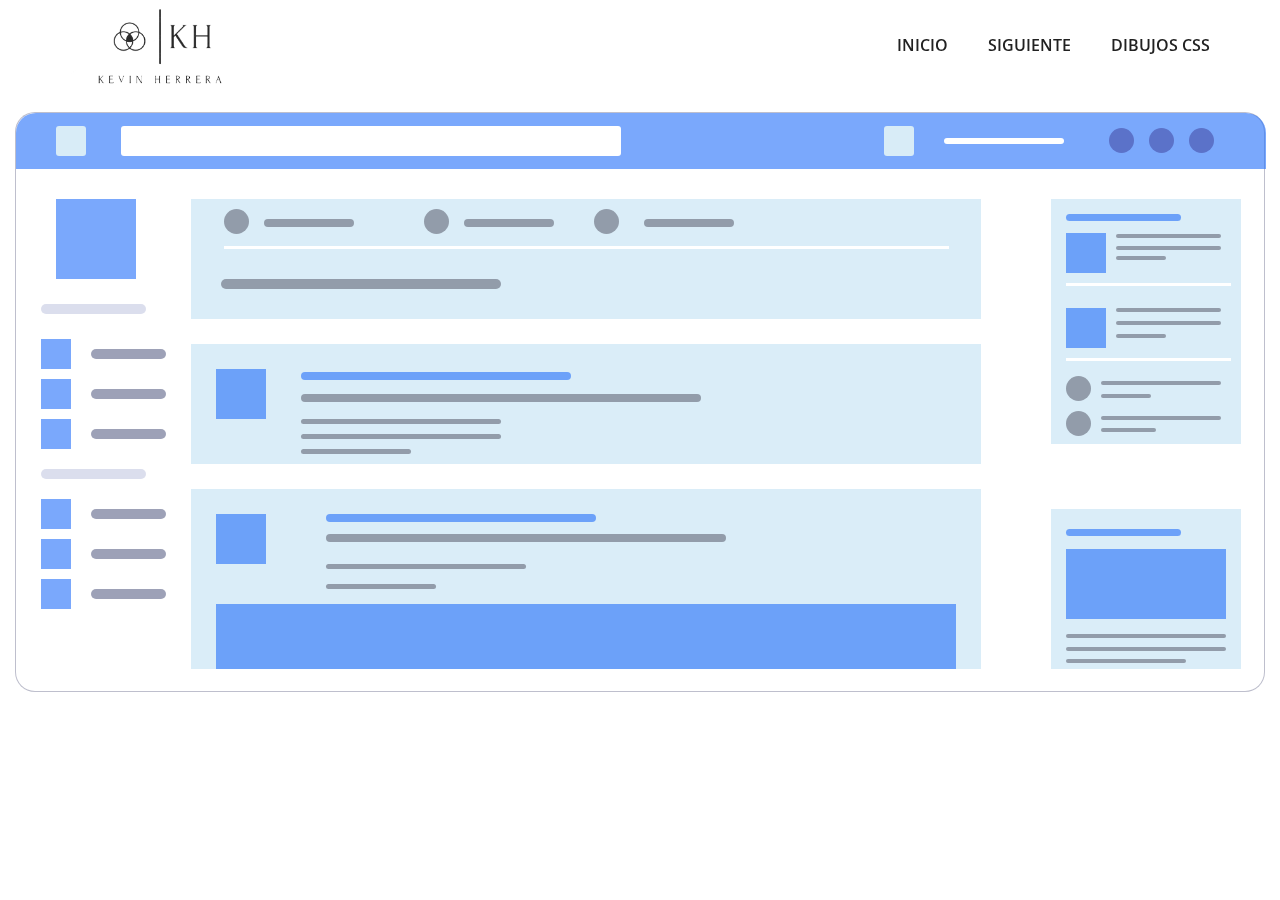
<file: dibujo1.html>
<!DOCTYPE html>
<html lang="es">
<head>

    <!-- Basic Page Needs
    ================================================== -->
    <meta http-equiv="Content-Type" content="text/html; charset=utf-8">
    <meta http-equiv="X-UA-Compatible" content="IE=edge">

    <title>Portafolio Kevin</title>

    <meta name="description" content="">
    <meta name="author" content="">
    <meta name="keywords" content="">

    <!-- Mobile Specific Metas
    ================================================== -->
    <meta name="viewport" content="width=device-width, minimum-scale=1.0, maximum-scale=1.0">
    <meta name="apple-mobile-web-app-capable" content="yes" />

    <!-- Fonts -->
    <link href="https://fonts.googleapis.com/css?family=Open+Sans:300,400,600,700" rel="stylesheet">

    <!-- Favicon
    ================================================== -->
    <link rel="apple-touch-icon" sizes="180x180" href="apple-touch-icon.png">
    <link rel="icon" type="image/png" sizes="16x16" href="logok.png">

    <!-- Bootstrap core CSS -->
    <link href="bootstrap.min.css" rel="stylesheet">

    <!-- Custom styles for this template -->
    <link href="style.css" rel="stylesheet">
    <link href="styleestructura.css" rel="stylesheet">
    <link href="responsive.css" rel="stylesheet">

</head>
<body>

    <header id="masthead" class="site-header" data-anchor-target=".hero" data-top="background: rgba(255,255,255,0); padding: 30px 0; box-shadow: 0px 0px 20px 6px rgba(0, 0, 0, 0);" data-top-bottom="background: rgba(255,255,255,1); padding: 10px 0; box-shadow: 0px 0px 20px 6px rgba(0, 0, 0, 0.2);">
        <nav id="primary-navigation" class="site-navigation">
            <div class="container">
                <div class="navbar-header page-scroll">
                    <button type="button" class="navbar-toggle collapsed" data-target="#portfolio-perfect-collapse" aria-expanded="false" >
                        <span class="icon-bar"></span>
                        <span class="icon-bar"></span>
                        <span class="icon-bar"></span>
                    </button>
                    <a href="#hero" class="site-logo"><img src="logoapertura2.png" alt="logo"></a>

                </div><!-- /.navbar-header -->

                <div class="main-menu" id="portfolio-perfect-collapse">

                    <ul class="nav navbar-nav navbar-right">

                        <li class="page-scroll"><a href="index.html">Inicio</a></li>
                        <li class="page-scroll"><a href="dibujo2.html">Siguiente</a></li>
                        <li class="page-scroll"><a href="dibujo0.html">Dibujos Css</a></li>
                        
                    </ul><!-- /.navbar-nav -->

                </div><!-- /.navbar-collapse -->

            </div>
        </nav><!-- /.primary-navigation -->
    </header><!-- /#header -->
    <div class="contenido">
        <!-- inicio de cabezera -->
         <div class="header">
             <nav>
                 <div class="logo"></div>
                 <div class="busqueda"></div>
                 <div class="menu"></div>
                 <div class="line"></div>
                 
                 <div id="circle1" class="circle"></div>
                 <div id="circle2" class="circle"></div>
                 <div id="circle3" class="circle"></div>
             </nav>
            </div>
         <!-- fin de cabezera -->
         <!-- inicio de contenido -->
         <section>
                <!-- inicio aside izquierdo -->
                <aside>
                      <ul id="ulnumberuno">
                          <li class="cuad"></li>
                          <li class="line"></li>
                      </ul>
                      <ul id="ulnumberdos">
                        <div class="mincontent">
                          <li class="licontent"><div class="item"></div><div class="linecor"></div></li>
                          <li class="licontent"><div class="item"></div><div class="linecor"></div></li>
                          <li class="licontent"><div class="item"></div><div class="linecor"></div></li>
                        </div>
                        <div class="lineone"></div>
                      </ul>
                      <ul id="ulnumbertres">
                        <div class="mincontentdos">
                          <li class="licontentuno"><div class="item"></div><div class="linecor"></div></li>
                          <li class="licontentuno"><div class="item"></div><div class="linecor"></div></li>
                          <li class="licontentuno"><div class="item"></div><div class="linecor"></div></li>
                        </div>
                      </ul>
                </aside>
                <!-- fin aside izquierdo -->
                <!-- inicio de contenido central -->
                 <article>
                     <div class="rectan">  
                        <div class="sudrectan">
                            <ul id="contart">
                                <div class="itemart">
                                   <li class="itemarcero"><div class="circulone"></div> <div class="lineaone"></div></li>
                                   <li class="itemartuno"><div class="circultwo"></div> <div class="lineatwo"></div></li>
                                   <li class="itemartdos"><div class="circulthre"></div> <div class="lineathre"></div></li>
                                </div>
                             </ul>
                        </div>
                        <div class="contartwo">
                        </div>
                     </div>
                         <div class="rectandos">
                                 <ul>
                                     <li><div class="cuadradonew"></div>
                                         <ul class="direcction">
                                             <li class="linelis"></li>
                                             <li class="linelisone"></li>
                                             <li class="linelistwo"></li>
                                             <li class="linelisthre"></li>
                                             <li class="linelisfour"></li>
                                         </ul>
                                     </li>
                                 </ul>
                         </div>
                        <div class="rectantres">
                            <ul>
                                <li>
                                    <div class="cuadradonew">
                                        <ul class="direcction">
                                            <li class="lineliss"></li>
                                            <li class="linelissone"></li>
                                            <li class="linelisstwo"></li>
                                            <li class="linelissfour"></li>
                                        </ul>
                                    </div>
                                </li>
                                <li class="cuadradoneww"></li>
                            </ul>
                        </div>
                 </article>
                <!-- fin de contenido central -->
                <!-- inicio aside derecho -->
                 <aside class="containerdos">
                    <div class="aside">
                      <div class="sudaside">
                        <ul>
                            <li class="lineaside"></li>
                            <li><div class="cuadradoaside"></div>
                                <ul>
                                    <li class="lineasidep"></li>
                                    <li class="lineasidepd"></li>
                                    <li class="lineasidept"></li>
                                </ul>
                            </li>
                        </ul>
                      </div>
                      <div class="sudasidetwo">
                        <ul>
                            <li><div class="cuadradoasidetwo"></div>
                                <ul>
                                    <li class="lineasideo"></li>
                                    <li class="lineasideptw"></li>
                                    <li class="lineasidepthe"></li>
                                </ul>
                            </li>
                        </ul>
                      </div>
                      <div class="sudasidethre">
                        <ul>
                            <li><div class="circleaside"></div>
                                <ul>
                                    <li class="circoline"></li>
                                    <li class="circolinetwo"></li>
                                </ul>
                            </li>
                            <li><div class="circleasidetwo"></div>
                                <ul>
                                    <li class="circolineuno"></li>
                                    <li class="circolinedos"></li>
                                </ul>
                            </li>
                        </ul>
                      </div>
                    </div>
                    <div class="asidetwo">
                        <div class="sudasidethre">
                            <ul>
                                <li><div class="lineaside"></div></li>
                                <li><div class="threcuadro"></div></li>
                                <li>
                                    <ul>
                                        <li><div class="lineafin"></div></li>
                                        <li><div class="lineafinuno"></div></li>
                                        <li><div class="lineafindos"></div></li>
                                    </ul>
                                </li>
                            </ul>
                        </div>
                    </div>
                 </aside>
                 <!-- fin aside derecho -->
         </section>
         <!-- fin de contenido -->
   </div>
   

    <script src="https://ajax.googleapis.com/ajax/libs/jquery/3.1.1/jquery.min.js"></script>
    <script src="script.js"></script>
</body>
</html>
</file>
<file: style.css>
/*
 * Theme Name: 
 * Theme URI: 
 * Author: Milan Savov
 * Author URI/Mail: milan.savov@gmail.com
 * Version: 1.0
 * */

/* FONT
================================================== */
@font-face {
  font-family: 'fontello';
  src: url('fonts/fontello.eot?37927580');
  src: url('fonts/fontello.eot?37927580#iefix') format('embedded-opentype'),
       url('fonts/fontello.woff2?37927580') format('woff2'),
       url('fonts/fontello.woff?37927580') format('woff'),
       url('fonts/fontello.ttf?37927580') format('truetype'),
       url('fontello.svg?37927580#fontello') format('svg');
  font-weight: normal;
  font-style: normal;
}
 
 [class^="icon-"]:before, [class*=" icon-"]:before {
  font-family: "fontello";
  font-style: normal;
  font-weight: normal;
  speak-as: none;
  display: inline-block;
  text-decoration: inherit;
  width: 1em;
  margin-right: .2em;
  text-align: center;
  font-variant: normal;
  text-transform: none;
  line-height: 1em;
  margin-left: .2em;
  -webkit-font-smoothing: antialiased;
  -moz-osx-font-smoothing: grayscale;
}
 
.icon-twitter:before { content: '\f099'; } /* '' */
.icon-facebook:before { content: '\f09a'; } /* '' */
.icon-gplus:before { content: '\f0d5'; } /* '' */
.icon-linkedin:before { content: '\f0e1'; } /* '' */
.icon-linkedin:before { content: '\f0e1'; } /* '' */
.icon-up:before { content: '\f176'; } /* '' */

/* CUSTOM RESETS
================================================== */
a {
    transition: color 0.25s ease-in-out;
    -moz-transition: color 0.25s ease-in-out;
    -webkit-transition: color 0.25s ease-in-out;
    -o-transition: color 0.25s ease-in-out;
    -ms-transition: color 0.25s ease-in-out;
}

.text-center{
    position: relative;
    left: 50px;
}

a:focus,
a:hover {
    outline: 0 none;
    text-decoration: none;
}

h4 {
    font-size: 30px;
}

/* Buttons */ 
.btn {
    min-width: 145px;
    line-height: 50px;
    padding: 0 30px;
    font-size: 16px;
    font-weight: 600;
    text-transform: uppercase;
    border-radius: 0;
    transition: box-shadow 0.25s ease-in-out;
    -moz-transition: box-shadow 0.25s ease-in-out;
    -webkit-transition: box-shadow 0.25s ease-in-out;
    -o-transition: box-shadow 0.25s ease-in-out;
    -ms-transition: box-shadow 0.25s ease-in-out;
}

.btn-fill {
    color: #fff;
    background-color: #212121;
}

.btn-border {
    background-color: transparent;
    color: #212121;
    border: 1px solid #212121; 
}

.btn-fill:hover,
.btn-fill:focus {
    color: #fff;
}

.btn:hover,
.btn:focus {
    box-shadow: 0px 10px 18px 0px rgba(0, 0, 0, 0.15);
}

/* Input fields */
.form-control {
    padding-left: 10px;
    border: 0;
    border-bottom: 1px solid #212121;
    border-radius: 0;
    background-color: transparent; 
    box-shadow: none;
    outline: 0 none transparent;
    
 }

textarea {
    margin-top: 40px;
    min-height: 200px;
    resize: none;
}

.form-control:focus {
    box-shadow: none;
    border-bottom-color: #e1e1e1;
}

::-moz-placeholder,
::-webkit-input-placeholder {
    font-size: 16px;
}

/* LAYOUT
================================================== */
html, body {
    width: 100%;
    height: 100%;
    margin: 0;
    padding: 0;
    font-family: 'Open Sans', sans-serif;
    font-size: 16px;
    color: #212121;
}

.img-res {
    display: block;
    width: 100vw;
    height: 100vh;
    max-width: 100%;
    max-height: 100%;
    object-fit: cover;
}

.visible-xxs {
    display: none;
}

/* Background-color */
.gray-bg {
    background-color: #e1e1e1;
}

/* HEADER
================================================== */
.site-header {
    position: fixed;
    top: 0;
    width: 100%;
    background-color: transparent;
    z-index: 5;
}

.site-logo img {
    width: 180px;
    padding-bottom: 2px;
}

/* Navigation */
.navbar-nav > li > a {
    padding: 5px 0;
    font-weight: 600;
    color: #212121;
    text-transform: uppercase;
    border-bottom: 2px solid transparent;
    transition: border-color 0.25s ease-in-out;
    -moz-transition: border-color 0.25s ease-in-out;
    -webkit-transition: border-color 0.25s ease-in-out;
    -o-transition: border-color 0.25s ease-in-out;
    -ms-transition: border-color 0.25s ease-in-out;
}

.navbar-nav.navbar-right {
    margin-right: 0;
}

.navbar-nav > li + li > a {
    margin-left: 40px;
}

.navbar-nav > li > a:hover,
.navbar-nav > li.active > a,
.nav > li > a:hover,
.nav > li.active > a {
    background-color: transparent;
    border-bottom: 2px solid #212121;
}

.nav > li > a:focus {
    background-color: transparent;
}

/* HERO
================================================== */
.hero { 
    background: url(hero.jpg) no-repeat center / cover; 
    height: 100%;
    width: 100%;
    min-height: 700px;
}

.hero .container {
    position: relative;
    height: 100%;
}

.hero .col-md-6:first-child {
    position: absolute;
    top: 55%;
    left: 0;
    transform: translateY(-50%);
    -webkit-transform: translateY(-50%);
    -ms-transform: translateY(-50%);
    -moz-transform: translateY(-50%);
    -o-transform: translateY(-50%);
    z-index: 2;
}

.hero .col-md-6:last-child {
    position: absolute;
    right: -40px;
    top: 260px; 
}

.hero h1 {
    font-size: 46px;
    font-weight: 700;
    margin: 0 0 15px;
    text-transform: uppercase;
}

.job-title {
    font-size: 22px;
    margin-bottom: 30px;
    line-height: 1;
} 

.hero img {
    height: 250px;
    position: relative;
    right: 30px;
}

/* SITEMAIN
================================================== */
.site-main {
    position: relative;
    margin-bottom: 100px;
    background-color: #fff;
    z-index: 1;
}
/* site-section */
.site-section {
   padding-top: 120px;
}

.site-section h2,
.site-section h3 {
    font-size: 36px;
    margin: 0;
    text-transform: uppercase;
}

.img-lines {
    margin: 15px 0 40px;
}

.site-section p {
    margin-bottom: 35px;
    text-align: justify;
}

/* Section: Skills */
.section-skills {
    padding-bottom: 120px;
}

.skill + .skill {
    margin-top: 50px;
}

.skill h4 {
    font-size: 24px;
    text-transform: uppercase;
    margin: 0 0 15px;
}

.progress {
    height: 15px;
    margin-bottom: 0;
    border-radius: 0;
    background-color: #dfdfdf;
    box-shadow: none;
}

.progress-bar {
    background-color: #212121;  
}

/* Section: Services */
.section-services {
    position: relative;
    padding-top: 220px;
}

.section-services:before {
    content: '';
    background: url(services-bg.jpg) no-repeat fixed center / cover;
    width: 100%;
    height: 400px; 
    position: absolute;
    left: 0;
    top: 0;
}

.overlay:after {
    content: '';
    width: 100%;
    height: 400px; 
    position: absolute;
    background-color: rgba(255,255,255,0.5);
    top: 0;
    left: 0;
    z-index: 0;
}

.section-services .container {
    padding: 120px 100px;
    position: relative;
    background-color: #fff;
    box-shadow: 0px 0px 40px 8px rgba(0, 0, 0, 0.2);
    z-index: 1;
}

.service h4 {
    margin: 25px 0;
    font-size: 24px;
    font-weight: 700;
}

.service p {
    color: #000;
    margin-bottom: 0;
}

/* Section: Portfolio */
.section-portfolio {
    padding-bottom: 120px;
}

.portfolio-item {
    height: 280px;
    margin-bottom: 30px;
    position: relative;
}

.section-portfolio .col-md-4:nth-last-child(-n+3) .portfolio-item {
    margin-bottom: 0;
}

.portfolio-item:before {
    content: '';
    height: 100%;
    width: 100%;
    position: absolute;
    top: 0;
    left: 0;
    z-index: 1;
    transition: background-color 0.25s ease-in-out;
    -moz-transition: background-color 0.25s ease-in-out;
    -webkit-transition: background-color 0.25s ease-in-out;
    -o-transition: background-color 0.25s ease-in-out;
    -ms-transition: background-color 0.25s ease-in-out;
}

.portfolio-item:hover:before{
    background-color: rgba(33,33,33,0.6);
}

.portfolio-item-info {
    position: absolute;
    top: 150px;
    left: 0px;
    z-index: 999;
    opacity: 0;
    transition: opacity 0.25s ease-in-out, left 0.25s ease-in-out;
    -moz-transition: opacity 0.25s ease-in-out, left 0.25s ease-in-out;
    -webkit-transition: opacity 0.25s ease-in-out, left 0.25s ease-in-out;
    -o-transition: opacity 0.25s ease-in-out, left 0.25s ease-in-out;
    -ms-transition: opacity 0.25s ease-in-out, left 0.25s ease-in-out;
}

.portfolio-item:hover .portfolio-item-info {
    left: 50px;
    opacity: 1;
}

.portfolio-item-info h4 {
    margin: 0 0 20px;
    font-weight: 700;
    color: #fff;
}

.portfolio-item-info a {
    padding: 6px 7px 4px;
    font-size: 12px;
    border: 1px solid #fff;
    border-radius: 50px;
    color: #fff;
    transition: color 0.25s ease-in-out, background-color 0.25s ease-in-out;
    -moz-transition: color 0.25s ease-in-out, background-color 0.25s ease-in-out;
    -webkit-transition: color 0.25s ease-in-out, background-color 0.25s ease-in-out;
    -o-transition: color 0.25s ease-in-out, background-color 0.25s ease-in-out;
    -ms-transition: color 0.25s ease-in-out, background-color 0.25s ease-in-out;
}

.portfolio-item-info a:hover {
    color: #212121;
    background-color: #fff;
}

.section-portfolio .btn {
    margin-top: 10px;
}

/* Modal */
.modal {
    z-index: 9999;
}

.modal-content {
    border-radius: 0;
    box-shadow: 0px 0px 40px 8px rgba(0, 0, 0, 0.2);
}

.modal-header {
    position: relative;
    padding: 0;
    height: 500px;
}

.modal-header .close {
    position: absolute;
    right: 0;
    padding: 10px 11px;
    margin-top: 0;
    font-size: 16px;
    color: #212121;
    opacity: 1;
    transition: box-shadow 0.25s ease-in-out;
    -moz-transition: box-shadow 0.25s ease-in-out;
    -webkit-transition: box-shadow 0.25s ease-in-out;
    -o-transition: box-shadow 0.25s ease-in-out;
    -ms-transition: box-shadow 0.25s ease-in-out;
}

.modal-header .close:hover {
    box-shadow: 0px 10px 18px 0px rgba(0, 0, 0, 0.2);
}

.modal-body h4 {
    font-weight: 700;
}

.modal-footer {
    text-align: center;
}

/* Section: Counters */
.section-counters {
    background: url(counters-bg.jpg) no-repeat fixed center / cover;
    width: 100%;
    padding: 100px 0;
    position: relative;
}

.section-counters:before {
    content: '';
    position: absolute;
    top: 0;
    left: 0;
    width: 100%;
    height: 100%;
    background-color: rgba(0,0,0,0.7);
}

.section-counters h4 {
    color: #fff;
    margin: 25px 0 0;
}

.site-section p.counter {
    font-size: 100px;
    font-weight: 300;
    color: #fff;
    margin: 0;
    line-height: 0.8;
}

/* Section: Form*/
.section-form {
    padding-bottom: 120px;
}

.section-form .btn {
    margin-top: 40px;
}

/* FOOTER
================================================== */
.site-footer {
    position: fixed;
    bottom: 0;
    padding: 30px 0;
    width: 100%;
    background-color: #212121;
    z-index: -1;
}

.icon {
    line-height: 40px;
    padding: 9px 11px;
    color: #fff;
    border: 1px solid #fff;
    border-radius: 50%;
}

.icon + .icon {
    margin-left: 5px;
}

.icon i:before {
    margin:0;
}

.icon:hover {
    background-color: #fff;
}

.site-footer a {
    transition: color 0.25s ease-in-out, background-color 0.25s ease-in-out;
    -moz-transition: color 0.25s ease-in-out, background-color 0.25s ease-in-out;
    -webkit-transition: color 0.25s ease-in-out, background-color 0.25s ease-in-out;
    -o-transition: color 0.25s ease-in-out, background-color 0.25s ease-in-out;
    -ms-transition: color 0.25s ease-in-out, background-color 0.25s ease-in-out;
}

a.twitter-bg:hover {color: #55acee;}
a.facebook-bg:hover{color: #3b5998;}
a.gplus-bg:hover{color: #007bb5;} 
a.linkedin-bg:hover {color: #dd4b39;}
a.icon-up-bg:hover {color: #212121;}

.copyright {
    margin-bottom: 0;
    line-height: 40px;
    color: #fff;
    text-align: center;
}
</file>
<file: styleestructura.css>
*{
    margin: 0;
    padding: 0;
    list-style: none;
}

.contenido{
    width: 1250px;
    height: 580px;
    top: 112px;
    margin: auto;
    background-color: rgb(255, 255, 255);
    border: solid 0.5px rgba(5, 8, 63, 0.258);
    border-radius: 20px;
    position: relative;
}

.header{ 
    width: 1250px;
    height: 56px;
    background: rgba(41, 114, 250, 0.619);
    border-radius: 20px 20px 0 0 ;
}


nav .logo{
    top: 13px;
    left: 40px;
    width: 30px;
    height: 30px;
    border-radius: 3px;
    background: rgb(216, 236, 247);
    position: absolute;
}

nav .busqueda{
    top: 13px;
    left: 105px;
    width: 500px;
    height: 30px;
    border-radius: 3px;
    background: rgb(255, 255, 255);
    position: absolute;
}

nav .menu{
    top: 13px;
    right: 350px;
    width: 30px;
    height: 30px;
    border-radius: 3px;
    background: rgb(216, 236, 247);
    position: absolute;
}

nav .line{
    top: 25px;
    right: 200px;
    width: 120px;
    height: 6px;
    border-radius: 3px;
    background: rgb(255, 255, 255);
    position: absolute;
}

nav .circle{
    width: 25px;
    height: 25px;
    border-radius: 100%;
    position: absolute;
}

nav #circle1{
    right: 130px;
    top: 15px;
    background: rgba(62, 62, 151, 0.514);
}
nav #circle2{
    right: 90px;
    top: 15px;
    background: rgba(62, 62, 151, 0.514);
}

nav #circle3{
    right: 50px;
    top: 15px;
    background: rgba(62, 62, 151, 0.514);
}

section{
    margin: 30px 25px 25px 25px;
    width: 1200px;
    height: 470px;
    position: relative;
}



aside #ulnumberuno{
    width: 120px;
    height: 140px;
    margin-bottom: 5px;
    position: absolute;
}
aside #ulnumberdos{
    margin-top: 150px;
    width: 120px;
    height: 140px;
    margin-bottom: 5px;
    position: absolute;
}
aside #ulnumbertres{
    margin-top: 300px;
    width: 120px;
    height: 165px;
    position: absolute;
}
.mincontent{
    display: flex;
    flex-direction: column;
}
.licontent{
    margin-bottom:10px ;
}
.mincontentdos{
    margin-top: 10px;
    display: flex;
    flex-direction: column;
}
.licontentuno{
    margin-bottom:10px ;
}

.cuad{
    width: 80px;
    height: 80px;
    left: 15px;
    position: absolute;
    background: rgba(41, 114, 250, 0.619);
}

.line{
    top: 105px;
    width: 105px;
    height: 10px;
    position: absolute;
    border-radius: 5px;
    background: rgba(56, 72, 155, 0.18);
}

.item{
    top: -10px;
    width: 30px;
    height: 30px;
    background: rgba(41, 114, 250, 0.619);
    float: left;
    position: relative;
}

.linecor{
    margin-left: 50px;
    width: 75px;
    height: 10px;
    border-radius: 5px;
    background: rgba(34, 44, 92, 0.445);
}

.lineone{
    width: 105px;
    height: 10px;
    border-radius: 5px;
    background: rgba(56, 72, 155, 0.18);
}

article{
    margin-left: 25px;
    margin-right: 30px;
    width: 790px;
    height: 470px;
    left: 125px;
    position: relative;
}
.rectan{
    width: 790px;
    height: 120px;
    background: rgba(181, 219, 242, 0.505);
    position: absolute;
    margin-bottom: 25px;

}
.sudrectan{
    display: flex;
    justify-content: center;
}


#contart{
    width: 725px;
    height: 50px;
    border-bottom: solid 3px rgb(255, 255, 255);
    position: relative;
    display: block;
}

.circulone{
    top: 10px;
    width: 25px;
    height: 25px;
    border-radius: 100%;
    background: rgba(76, 79, 95, 0.509);
    position: absolute;
}
.circultwo{
    left: 200px;
    top: 10px;
    width: 25px;
    height: 25px;
    border-radius: 100%;
    background: rgba(76, 79, 95, 0.509);
    position: absolute;
}
.circulthre{
    left: 370px;
    top: 10px;
    width: 25px;
    height: 25px;
    border-radius: 100%;
    background: rgba(76, 79, 95, 0.509);
    position: absolute;
}


.lineaone{
    top: 20px;
    left: 40px;
    border-radius: 5px;
    width: 90px;
    height: 8px;
    background: rgba(76, 79, 95, 0.509);
    position: absolute;
}

.lineatwo{
    top: 20px;
    left: 240px;
    border-radius: 5px;
    width: 90px;
    height: 8px;
    background: rgba(76, 79, 95, 0.509);
    position: absolute;
}

.lineathre{
    top: 20px;
    left: 420px;
    border-radius: 5px;
    width: 90px;
    height: 8px;
    background: rgba(76, 79, 95, 0.509);
    position: absolute;
}

.contartwo{
    bottom: 30px;
    left: 30px;
    width: 280px;
    height: 10px;
    border-radius: 10px;
    background: rgba(76, 79, 95, 0.509);
    position: absolute;
    
}


.rectandos{
    top: 145px;
    width: 790px;
    height: 120px;
    margin-bottom: 25px;
    background: rgba(181, 219, 242, 0.505);
    position: relative;
}

.cuadradonew{
    margin: 25px;
    width: 50px;
    height: 50px;
    background: rgba(41, 114, 250, 0.619);
    position: absolute;
}

.direcction{
    display: flex;
    flex-direction: column;
}

.linelis{
    top: 28px;
    left: 110px;
    width: 270px;
    height: 8px;
    border-radius: 10px;
    background: rgba(41, 114, 250, 0.619);
    position: absolute;
}

.linelisone{
    top: 50px;
    left: 110px;
    width: 400px;
    height: 8px;
    border-radius: 10px;
    background: rgba(76, 79, 95, 0.509);
    position: absolute;
}

.linelistwo{
    top: 75px;
    left: 110px;
    width: 200px;
    height: 5px;
    border-radius: 10px;
    background: rgba(76, 79, 95, 0.509);
    position: absolute;
}

.linelisthre{
    top: 90px;
    left: 110px;
    width: 200px;
    height: 5px;
    border-radius: 10px;
    background: rgba(76, 79, 95, 0.509);
    position: absolute;
}

.linelisfour{
    top: 105px;
    left: 110px;
    width: 110px;
    height: 5px;
    border-radius: 10px;
    background: rgba(76, 79, 95, 0.509);
    position: absolute;
}

.rectantres{
    top: 290px;
    width: 790px;
    height: 180px;
    margin-bottom: 25px;
    background: rgba(181, 219, 242, 0.505);
    position: absolute;
}

.lineliss{
    left: 110px;
    width: 270px;
    height: 8px;
    border-radius: 10px;
    background: rgba(41, 114, 250, 0.619);
    position: absolute;
}

.linelissone{
    top: 20px;
    left: 110px;
    width: 400px;
    height: 8px;
    border-radius: 10px;
    background: rgba(76, 79, 95, 0.509);
    position: absolute;
}

.linelisstwo{
    top: 50px;
    left: 110px;
    width: 200px;
    height: 5px;
    border-radius: 10px;
    background: rgba(76, 79, 95, 0.509);
    position: absolute;
}

.linelissfour{
    top: 70px;
    left: 110px;
    width: 110px;
    height: 5px;
    border-radius: 10px;
    background: rgba(76, 79, 95, 0.509);
    position: absolute;
}

.cuadradoneww{
    top: 90px;
    margin: 25px;
    width: 740px;
    height: 65px;
    background: rgba(41, 114, 250, 0.619);
    position: absolute;
}


.aside{
    top: 0;
    right: 0;
    width: 190px;
    height: 245px;
    padding: 15px 15px 0 15px;
    background: rgba(181, 219, 242, 0.505);
    position: absolute;
    /* overflow: hidden; */
}

.sudaside{
    width: 165px;
    height: 72px;
    border-bottom: solid 3px rgb(255, 255, 255);
    position: relative;
}

.lineaside{
    width: 115px;
    height: 7px;
    border-radius: 10px;
    background: rgba(41, 114, 250, 0.619);
    margin-bottom: 12px;
}

.cuadradoaside{
    width: 40px;
    height: 40px;
    background: rgba(41, 114, 250, 0.619);
    position: absolute;
}

.lineasidep{
    top: 20px;
    left: 50px;
    width: 105px;
    height: 4px;
    border-radius: 10px;
    background: rgba(76, 79, 95, 0.509);
    position: absolute;
}

.lineasidepd{
    top: 32px;
    left: 50px;
    width: 105px;
    height: 4px;
    border-radius: 10px;
    background: rgba(76, 79, 95, 0.509);
    position: absolute;
}

.lineasidept{
    top: 42px;
    left: 50px;
    width: 50px;
    height: 4px;
    border-radius: 10px;
    background: rgba(76, 79, 95, 0.509);
    position: absolute;
}

.sudasidetwo{
    width: 165px;
    height: 65px;
    border-bottom: solid 3px rgb(255, 255, 255);
    position: relative;
}

.cuadradoasidetwo{
    top: 12px;
    width: 40px;
    height: 40px;
    background: rgba(41, 114, 250, 0.619);
    position: absolute;
}

.lineasideo{
    top: 12px;
    left: 50px;
    width: 105px;
    height: 4px;
    border-radius: 10px;
    background: rgba(76, 79, 95, 0.509);
    position: absolute;
}

.lineasideptw{
    top: 25px;
    left: 50px;
    width: 105px;
    height: 4px;
    border-radius: 10px;
    background: rgba(76, 79, 95, 0.509);
    position: absolute;
}

.lineasidepthe{
    top: 38px;
    left: 50px;
    width: 50px;
    height: 4px;
    border-radius: 10px;
    background: rgba(76, 79, 95, 0.509);
    position: absolute;
}

.sudasidethre{
    width: 165px;
    height: 100px;
    position: relative;
}

.circleaside{
    top: 5px;
    width: 25px;
    height: 25px;
    border-radius: 100%;
    background: rgba(76, 79, 95, 0.509);
    position: absolute;
}

.circoline{
    top: 10px;
    left: 35px;
    width: 120px;
    height: 4px;
    border-radius: 10px;
    background: rgba(76, 79, 95, 0.509);
    position: absolute;
}

.circolinetwo{
    top: 23px;
    left: 35px;
    width: 50px;
    height: 4px;
    border-radius: 10px;
    background: rgba(76, 79, 95, 0.509);
    position: absolute;
}

.circleasidetwo{
    top: 40px;
    width: 25px;
    height: 25px;
    border-radius: 100%;
    background: rgba(76, 79, 95, 0.509);
    position: absolute;
}

.circolineuno{
    top: 45px;
    left: 35px;
    width: 120px;
    height: 4px;
    border-radius: 10px;
    background: rgba(76, 79, 95, 0.509);
    position: absolute;
}

.circolinedos{
    top: 57px;
    left: 35px;
    width: 55px;
    height: 4px;
    border-radius: 10px;
    background: rgba(76, 79, 95, 0.509);
    position: absolute;
}

.asidetwo{
    bottom: 0;
    right: 0;
    width: 190px;
    height: 160px;
    padding: 20px 15px 0 15px;
    background: rgba(181, 219, 242, 0.505);
    position: absolute;
}

.sudasidethre{
    width: 190px;
    height: 155px;
    position: relative;
}

.threcuadro{
    top: 20px;
    width: 160px;
    height: 70px;
    background: rgba(41, 114, 250, 0.619);
    position: absolute;
}

.lineafin{
    top: 105px;
    width: 160px;
    height: 4px;
    border-radius: 10px;
    background: rgba(76, 79, 95, 0.509);
    position: absolute;
}

.lineafinuno{
    top: 118px;
    width: 160px;
    height: 4px;
    border-radius: 10px;
    background: rgba(76, 79, 95, 0.509);
    position: absolute;
}

.lineafindos{
    top: 130px;
    width: 120px;
    height: 4px;
    border-radius: 10px;
    background: rgba(76, 79, 95, 0.509);
    position: absolute;
}
</file>
<file: responsive.css>
/*==========  Non-Mobile First Method  ==========*/

/* Large Devices, Wide Screens */
@media only screen and (max-width : 1199px) {
	/* HEADER
	================================================== */
	/* Navigation */
	.navbar-nav > li + li > a {
	    margin-left: 30px;
	}

	/* HERO
	================================================== */
	.hero {
		min-height: 250px;
	}

	.hero img {
		height: 200px;
	
	}

	/* SITEMAIN
	================================================== */
	/* Modal */
	.modal-header {
		height: 400px;
	}
}

/* Medium Devices, Desktops */
@media only screen and (max-width : 991px) {
	/* CUSTOM RESETS
	================================================== */
	h4 {
		font-size: 24px;
	}

	/* Buttons */ 
	.btn {
	    min-width: 120px;
	    line-height: 40px;
	    padding: 0 25px;
	    font-size: 14px;
	} 

	/* HEADER
	================================================== */
	/* Navigation */
	.navbar-nav > li > a {
		font-size: 14px;
	}

	.navbar-nav > li + li > a {
	    margin-left: 20px;
	}

	/* HERO
	================================================== */
	.hero h1 {
		font-size: 38px
	}

	.job-title {
		font-size: 20px;
	}

	.hero img {
		height: 180px;
	}

	/* SITEMAIN
	================================================== */
	.site-section {
		padding-top: 90px;
	}

	.section-skills,
	.section-portfolio,
	.section-form {
	    padding-bottom: 90px;
	}

	.site-section h2,
	.site-section h3 {
		font-size: 32px
	}

	/* Section: Skills */
	.section-skills .col-md-4 + .col-md-4,
	.skill + .skill {
		margin-top: 20px;
	}

	.skill h4 {
		font-size: 22px;
	}

	/* Section: Services */
	.section-services{
		padding-top: 200px;
	}

	.section-services .container {
		padding: 70px 90px;
	}
	
	.service h4 {
		font-size: 22px; 
	}

	/* Section: Portfolio */
	.section-portfolio .col-md-4:nth-last-child(-n+3) .portfolio-item {
	    margin-bottom: 30px;
	}

	.section-portfolio .col-md-4:nth-last-child(-n+2) .portfolio-item {
	    margin-bottom: 0;
	}

	/* Section: Counters */
	.section-counters {
		padding: 70px 0;
	}

	.site-section p.counter {
		font-size: 80px;
	}

	/* Modal */
	.modal-header {
		height: 350px;
	}
}

/* Small Devices, Tablets */
@media only screen and (max-width : 767px) {
	/* CUSTOM RESETS
	================================================== */
	h4 {
		font-size: 20px;
	}

	/* Buttons */ 
	.btn {
	    min-width: 100px;
	    line-height: 30px;
	    padding: 0 20px;
	} 

	/* Input fields */
	.form-control {
	 	margin-top: 25px;
	}

	/* Margin and Paddings Resets */
	.mt-x-0 {
	    margin-top: 0;
	}

	/* HEADER
	================================================== */
	.site-logo {
		padding-left: 15px;
	}

	.site-logo img {
		height: 0;
	}

	/* Navigation */
	.navbar-toggle {
	    margin: 0 15px 0 0;
	    padding: 5px 0;
	   	border: 0;
	}

	.navbar-toggle .icon-bar {
		height: 1px;
		width: 30px;
	    background-color: #212121;
	    -webkit-transition: all 0.3s;
	    -moz-transition: all 0.3s;
	    -ms-transition: all 0.3s;
	    -o-transition: all 0.3s;
	    transition: all 0.3s;
	}

	.navbar-toggle .icon-bar + .icon-bar {
		margin-top: 6px; 
	}

	.navbar-toggle.act .icon-bar:first-child, 
	.navbar-toggle.act .icon-bar:last-child  { 
	    position: absolute;
	    top: 10px;
	    height: 2px;
	    background-color: #fff;
	}

	.navbar-toggle.act .icon-bar:first-child {
		-webkit-transform: rotate(45deg);
		-moz-transform: rotate(45deg);
		-ms-transform: rotate(45deg);
		-o-transform: rotate(45deg);
		transform: rotate(45deg);
	}

	.navbar-toggle.act .icon-bar:last-child  {
		-webkit-transform: rotate(-45deg);
		-moz-transform: rotate(-45deg);
		-ms-transform: rotate(-45deg);
		-o-transform: rotate(-45deg);
		transform: rotate(-45deg);
	}

	.navbar-toggle.act .icon-bar:nth-child(2) {
		opacity: 0;
	}

	.navbar-toggle.act .icon-bar + .icon-bar  {
	    margin-top: 0px;
	}

	.navbar-nav > li > a,
	.navbar-nav > li + li > a {
		display: inline-block;
		margin: 0;
		color: #fff;
	}

	.navbar-nav > li > a:hover,
	.navbar-nav > li.active > a,
	.nav > li > a:hover,
	.nav > li.active > a {
	    border-bottom: 2px solid #fff;
	}

	.navbar-toggle.act {
		z-index: 9999;
		height: 25px;
	}

	.main-menu {
		background-color: rgba(33,33,33,0.9);
		position: fixed;
		left: 0;
		top: 0;
		z-index: 100;
		height: 100%;
		width: 100%;
		display: table;
		text-align: center;
		opacity: 0;
		-webkit-transition: all 500ms cubic-bezier(0.68, -0.55, 0.265, 1.55);
		transition: all 500ms cubic-bezier(0.68, -0.55, 0.265, 1.55);
		-webkit-transform: scale(0);
		transform: scale(0);
	}

	.main-menu.act {
		opacity: 1;
		-webkit-transform: scale(1);
		transform: scale(1);
	}

	.main-menu.act ul li {
		opacity: 1;
		-webkit-transform: translateX(0);
		transform: translateX(0);
	}

	.main-menu ul {
		display: table-cell;
		vertical-align: middle;
	}

	.main-menu li {
		padding: 8px 0;
		-webkit-transition: all 400ms 510ms;
		transition: all 400ms 510ms;
		opacity: 0;
	}

	.main-menu li:nth-child(odd) {
		-webkit-transform: translateX(30%);
		transform: translateX(30%);
	}

	.main-menu li:nth-child(even) {
		-webkit-transform: translateX(-30%);
		transform: translateX(-30%);
	}

	/* HERO
	================================================== */
	.hero .col-md-6:first-child {
		top: 30%;
	}

	.hero h1 {
		font-size: 32px;
		margin-bottom: 10px;
	}

	.job-title {
		font-size: 18px;
		margin-bottom: 20px;
	}

	.hero img {
		height: 160px;
		position: relative;
		right:65px;
	}

	/* SITEMAIN
	================================================== */
	.site-main {
		margin-bottom: 140px;
	}

	/* site-section */
	.site-section {
	   padding-top: 60px;
	}

	.section-skills,
	.section-portfolio,
	.section-form {
	    padding-bottom: 60px;
	}

	.site-section h2,
	.site-section h3 {
	    font-size: 28px;
	}

	.img-lines {
	    margin: 10px 0 30px;
	}

	.site-section p {
	    margin-bottom: 25px;
	}

	/* Section: Skills */
	.skill h4 {
	    text-transform: uppercase;
	    margin-bottom: 10px;
	}

	/* Section: Services */
	.section-services {
		padding-top: 180px;
	}

	.service h4 {
		margin: 10px 0;
	}

	/* Section: Portfolio */
	.section-portfolio .col-xs-6:nth-child(odd) {
		padding-right: 7.5px;
	}

	.section-portfolio .col-xs-6:nth-child(even) {
		padding-left: 7.5px;
	}

	.portfolio-item,
	.section-portfolio .col-md-4:nth-last-child(-n+3) .portfolio-item {
		margin-bottom: 15px; 
	}

	.section-portfolio .col-md-4:nth-last-child(-n+2) .portfolio-item {
		margin-bottom: 0px;
	}

	.section-services .container {
		width: 90%;
		padding: 40px 20px;
	}

	/* Section: Counters */
	.section-counters .col-xs-12 + .col-xs-12 {
		margin-top: 25px;
	}

	/* Section: Form */
	.section-form .btn {
		margin-top: 25px;
	}

	/* Modal */
	.modal-header {
		height: 250px;
	}

	/* FOOTER
	================================================== */
	.site-footer .col-xs-12 {
		text-align: center;
	}
}

/* Extra Small Devices, Phones */ 
@media only screen and (max-width : 479px) {
	.visible-xxs {
		display: block;
	}

	/* HERO
	================================================== */
	.hero img {
		position: relative;
		top: 85px;
		right: 110px;
	}

	.hero .visible-xxs + .btn {
		margin-top: 10px;
	}

	/* SITEMAIN
	================================================== */
	.site-main {
		margin-bottom: 180px;
	}

	/* Section: Portfolio */
	.section-portfolio .col-xs-6 {
		width: 100%;
		padding: 0;
	}

	.section-portfolio .col-xs-6:nth-child(odd) {
		padding-right: 0px;
	}

	.section-portfolio .col-xs-6:nth-child(even) {
		padding-left: 0px;
	}

	.portfolio-item,
	.section-portfolio .col-md-4:nth-last-child(-n+3) .portfolio-item {
		margin-bottom: 0px; 
	}

	.section-portfolio .btn {
		margin-top: 25px;
	}

	/* FOOTER
	================================================== */
	.site-footer .row {
		display:flex;
		flex-direction: column-reverse;	
	}

	.site-footer .text-right{
		text-align: center;
	}

	.site-footer .col-xs-6,
	.site-footer .col-xs-3 {
		width: 100%;
	}

	.site-footer .col-xs-offset-3 {
		margin-left: 0;
	}
}
</file>
